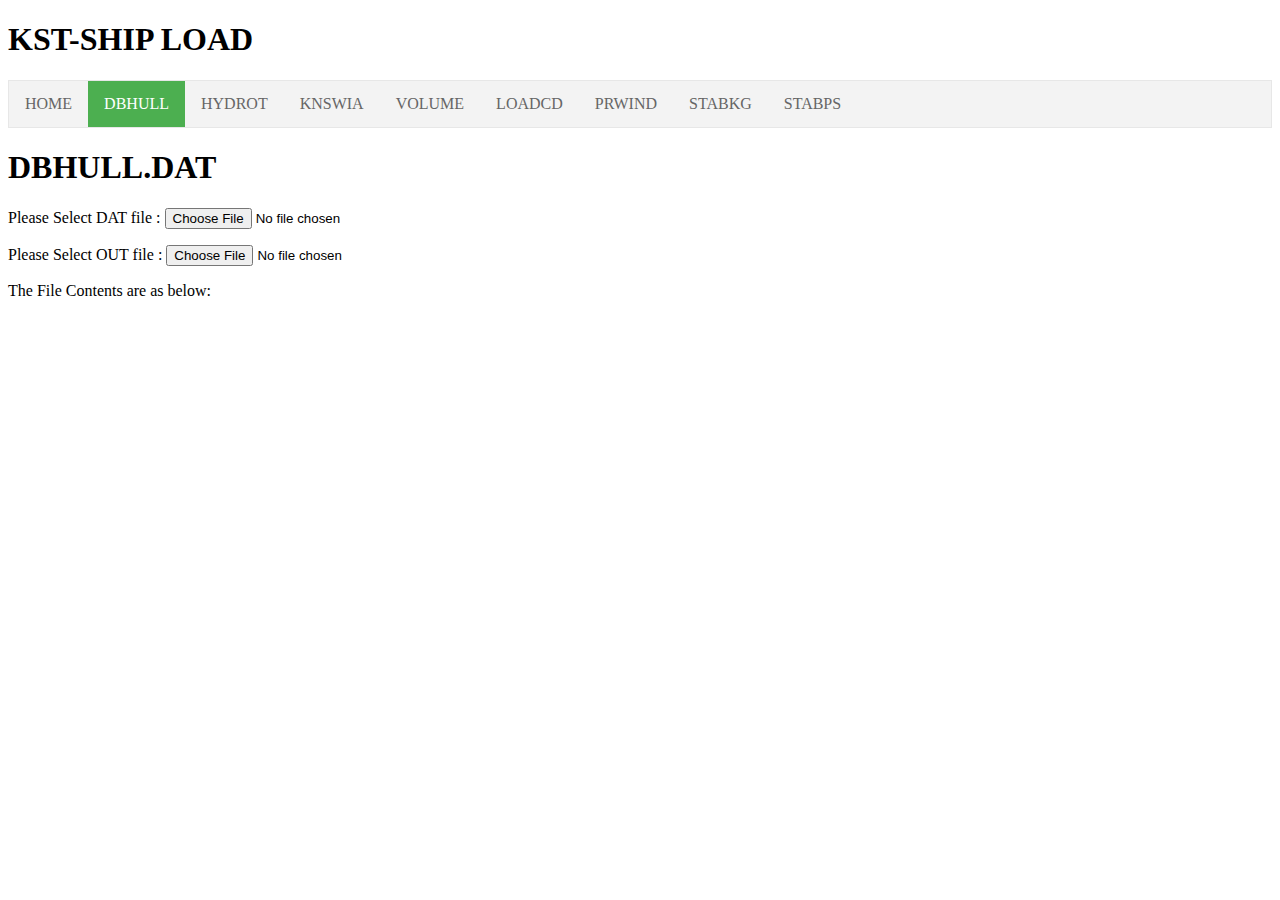
<file: kst-ship load/dbhull.html>
<!DOCTYPE html>
<html>
<head>
  <meta charset="utf-8">
  <meta name="viewport" content="width=device-width">
  <title>KST-SHIP LOAD</title>
  <link href="style.css" rel="stylesheet" type="text/css" />
</head>
<body>
  <div id="wrap">
    <header>
      <h1>KST-SHIP LOAD</h1>
    </header>
    <nav class="navi">
      <ul>
        <li><a href="./index.html">HOME</a></li>
        <li><a class="active" href="./dbhull.html">DBHULL</a></li>
        <li><a href="./hydrot.html">HYDROT</a></li>
        <li><a href="./knswia.html">KNSWIA</a></li>
        <li><a href="./volume.html">VOLUME</a></li>
        <li><a href="./loadcd.html">LOADCD</a></li>
        <li><a href="./prwind.html">PRWIND</a></li>
        <li><a href="./stabkg.html">STABKG</a></li>
        <li><a href="./stabps.html">STABPS</a></li>
      </ul>
    </nav>
    <section>
      <h1>DBHULL.DAT</h1>
      <p>Please Select DAT file : <input type="file" id="file_in" /> </p>
      <p>Please Select OUT file : <input type="file" id="file_out" /> </p>
      <p>The File Contents are as below:</p> 
      <div id="filecontents">
      </div>  
      
    </section>
  </div>  
  <script src="dbhull.js"></script>
</body>
</html>
</file>
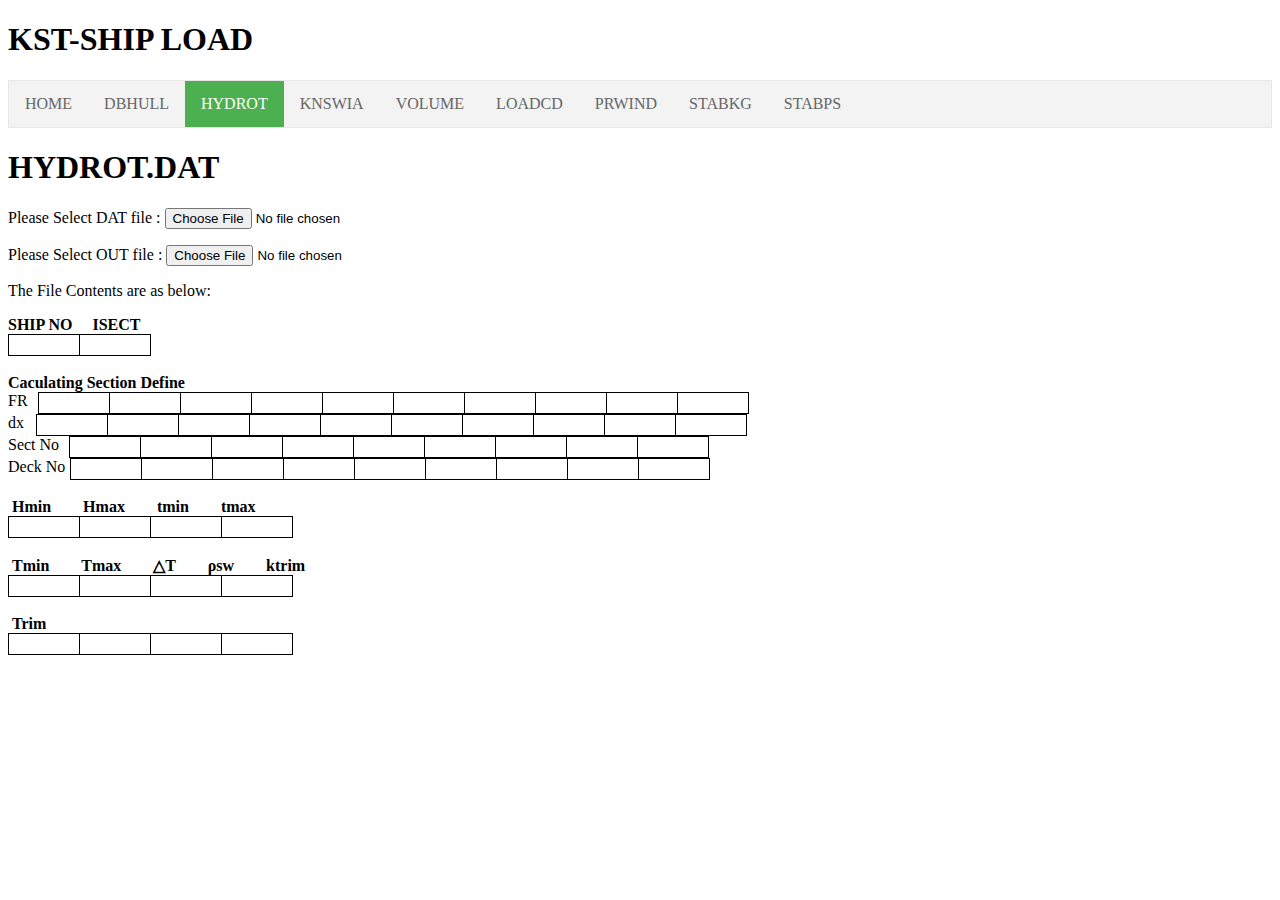
<file: kst-ship load/hydrot.html>
<!DOCTYPE html>
<html>
<head>
  <meta charset="utf-8">
  <meta name="viewport" content="width=device-width">
  <title>KST-SHIP LOAD</title>
  <link href="style.css" rel="stylesheet" type="text/css" />
</head>
<body>
  <div id="wrap">
    <header>
      <h1>KST-SHIP LOAD</h1>
    </header>
    <nav class="navi">
      <ul>
        <li><a href="./index.html">HOME</a></li>
        <li><a href="./dbhull.html">DBHULL</a></li>
        <li><a class="active" href="./hydrot.html">HYDROT</a></li>
        <li><a href="./knswia.html">KNSWIA</a></li>
        <li><a href="./volume.html">VOLUME</a></li>
        <li><a href="./loadcd.html">LOADCD</a></li>
        <li><a href="./prwind.html">PRWIND</a></li>
        <li><a href="./stabkg.html">STABKG</a></li>
        <li><a href="./stabps.html">STABPS</a></li>
      </ul>
    </nav>
    <section>
      <h1>HYDROT.DAT</h1>
      <p>Please Select DAT file : <input type="file" id="file_in" /> </p>
      <p>Please Select OUT file : <input type="file" id="file_out" /> </p>
      <p>The File Contents are as below:</p> 
      <div id="filecontents">
        <!-- ① -->
        <h4>SHIP NO &nbsp;&nbsp;&nbsp;&nbsp;ISECT</h4> 
        <table>
          <tr>
            <td></td>
            <td></td>
          </tr>
        </table>
        <br>

        <!-- ② -->
        <h4>Caculating Section Define</h4>
        <div style="float: left; margin-right: 10px;">FR</div>
        <table>
          <tr>
            <td></td>
            <td></td>
            <td></td>
            <td></td>
            <td></td>
            <td></td>
            <td></td>
            <td></td>
            <td></td>
            <td></td>
          </tr>
        </table>
        <div style="float: left; margin-right: 12px;">dx</div>
        <table>          
          <tr>
            <td></td>
            <td></td>
            <td></td>
            <td></td>
            <td></td>
            <td></td>
            <td></td>
            <td></td>
            <td></td>
            <td></td>
          </tr>
        </table>
        <div style="float: left; margin-right: 10px;">Sect No</div>
        <table>          
          <tr>
            <td></td>
            <td></td>
            <td></td>
            <td></td>
            <td></td>
            <td></td>
            <td></td>
            <td></td>
            <td></td>
          </tr>
        </table>
        <div style="float: left; margin-right: 5px;">Deck No</div>
        <table>          
          <tr>
            <td></td>
            <td></td>
            <td></td>
            <td></td>
            <td></td>
            <td></td>
            <td></td>
            <td></td>
            <td></td>
          </tr>
        </table>
        <br>

        <!-- ③ -->
        <h4>&nbsp;Hmin &nbsp;&nbsp;&nbsp;&nbsp;&nbsp;&nbsp;&nbsp;Hmax &nbsp;&nbsp;&nbsp;&nbsp;&nbsp;&nbsp;&nbsp;tmin &nbsp;&nbsp;&nbsp;&nbsp;&nbsp;&nbsp;&nbsp;tmax</h4>
        <table>
          <tr>
            <td></td>
            <td></td>
            <td></td>
            <td></td>
          </tr>
        </table>
        <br>

        <!-- ④ -->
        <h4>&nbsp;Tmin &nbsp;&nbsp;&nbsp;&nbsp;&nbsp;&nbsp;&nbsp;Tmax &nbsp;&nbsp;&nbsp;&nbsp;&nbsp;&nbsp;&nbsp;△T &nbsp;&nbsp;&nbsp;&nbsp;&nbsp;&nbsp;&nbsp;ρsw &nbsp;&nbsp;&nbsp;&nbsp;&nbsp;&nbsp;&nbsp;ktrim</h4>
        <table>
          <tr>
            <td></td>
            <td></td>
            <td></td>
            <td></td>
          </tr>
        </table>
        <br>
        <!-- ⑤ -->
        <h4>&nbsp;Trim </h4>
        <table>
          <tr>
            <td></td>
            <td></td>
            <td></td>
            <td></td>
          </tr>
        </table>
        <br>

      </div>  
    </section>
  </div>  
  <script src="hydrot.js"></script>
</body>
</html>
</file>
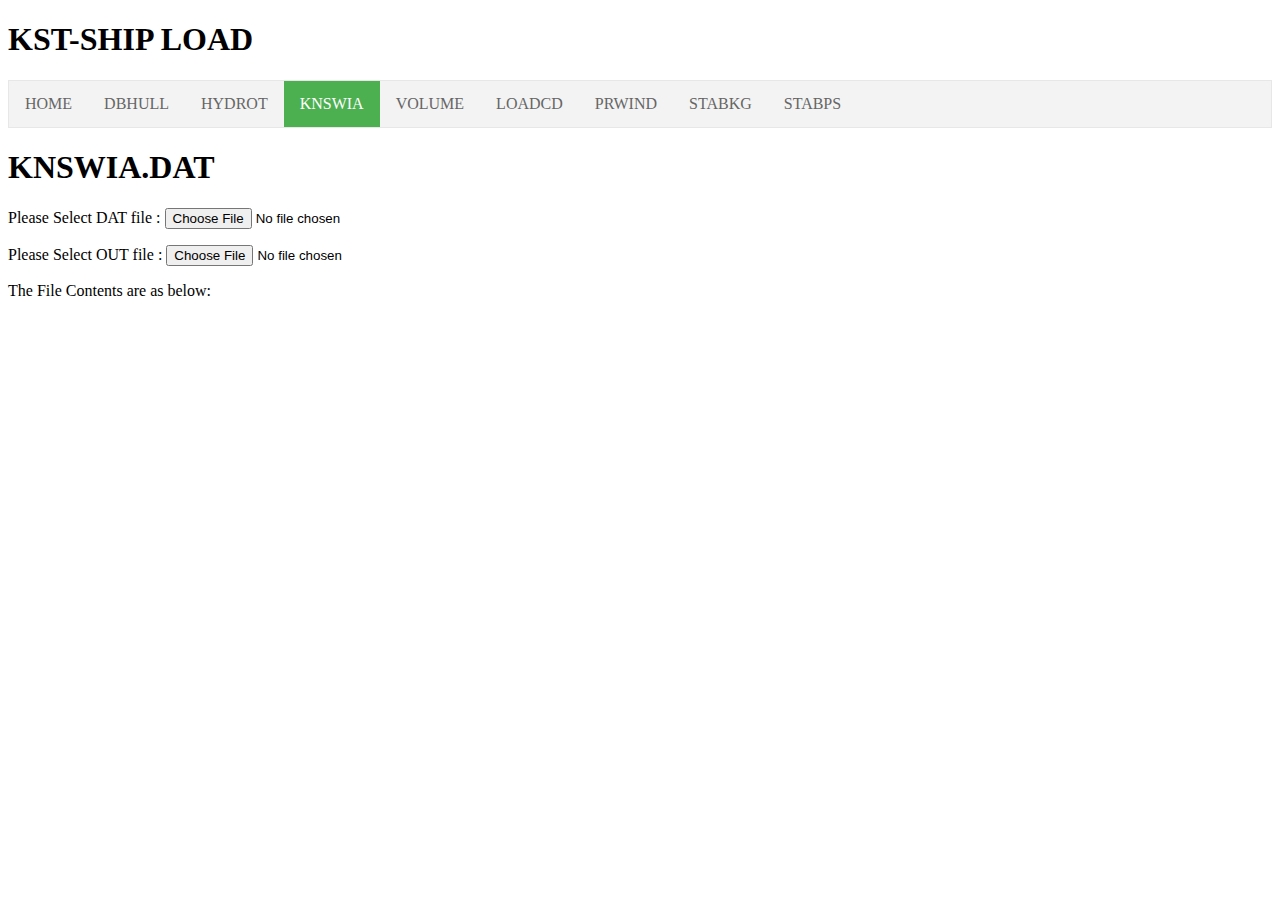
<file: kst-ship load/knswia.html>
<!DOCTYPE html>
<html>
<head>
  <meta charset="utf-8">
  <meta name="viewport" content="width=device-width">
  <title>KST-SHIP LOAD</title>
  <link href="style.css" rel="stylesheet" type="text/css" />
</head>
<body>
  <div id="wrap">
    <header>
      <h1>KST-SHIP LOAD</h1>
    </header>
    <nav class="navi">
      <ul>
        <li><a href="./index.html">HOME</a></li>
        <li><a href="./dbhull.html">DBHULL</a></li>
        <li><a href="./hydrot.html">HYDROT</a></li>
        <li><a class="active" href="./knswia.html">KNSWIA</a></li>
        <li><a href="./volume.html">VOLUME</a></li>
        <li><a href="./loadcd.html">LOADCD</a></li>
        <li><a href="./prwind.html">PRWIND</a></li>
        <li><a href="./stabkg.html">STABKG</a></li>
        <li><a href="./stabps.html">STABPS</a></li>
      </ul>
    </nav>
    <section>
      <h1>KNSWIA.DAT</h1>
      <p>Please Select DAT file : <input type="file" id="file_in" /> </p>
      <p>Please Select OUT file : <input type="file" id="file_out" /> </p>
      <p>The File Contents are as below:</p> 
      <div id="filecontents">
      </div>  
      
    </section>
  </div>  
  <script src="knswia.js"></script>
</body>
</html>
</file>
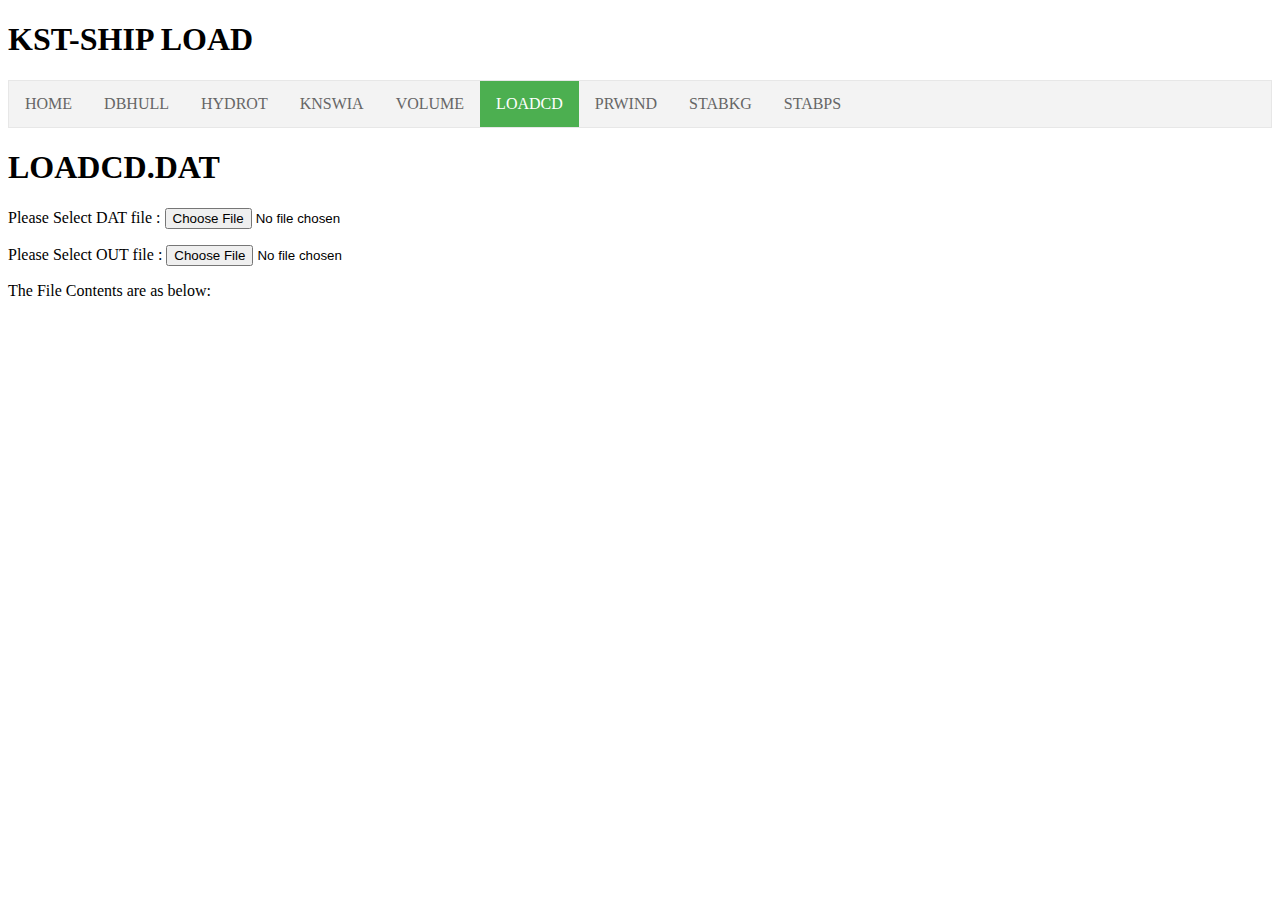
<file: kst-ship load/loadcd.html>
<!DOCTYPE html>
<html>
<head>
  <meta charset="utf-8">
  <meta name="viewport" content="width=device-width">
  <title>KST-SHIP LOAD</title>
  <link href="style.css" rel="stylesheet" type="text/css" />
</head>
<body>
  <div id="wrap">
    <header>
      <h1>KST-SHIP LOAD</h1>
    </header>
    <nav class="navi">
      <ul>
        <li><a href="./index.html">HOME</a></li>
        <li><a href="./dbhull.html">DBHULL</a></li>
        <li><a href="./hydrot.html">HYDROT</a></li>
        <li><a href="./knswia.html">KNSWIA</a></li>
        <li><a href="./volume.html">VOLUME</a></li>
        <li><a class="active" href="./loadcd.html">LOADCD</a></li>
        <li><a href="./prwind.html">PRWIND</a></li>
        <li><a href="./stabkg.html">STABKG</a></li>
        <li><a href="./stabps.html">STABPS</a></li>
      </ul>
    </nav>
    <section>
      <h1>LOADCD.DAT</h1>
      <p>Please Select DAT file : <input type="file" id="file_in" accept=".DAT" /> </p>
      <p>Please Select OUT file : <input type="file" id="file_out" accept=".OUT" /> </p>
      <p>The File Contents are as below:</p> 
      <div id="filecontents">
      </div>  
      
    </section>
  </div>  
  <script src="loadcd.js"></script>
</body>
</html>
</file>
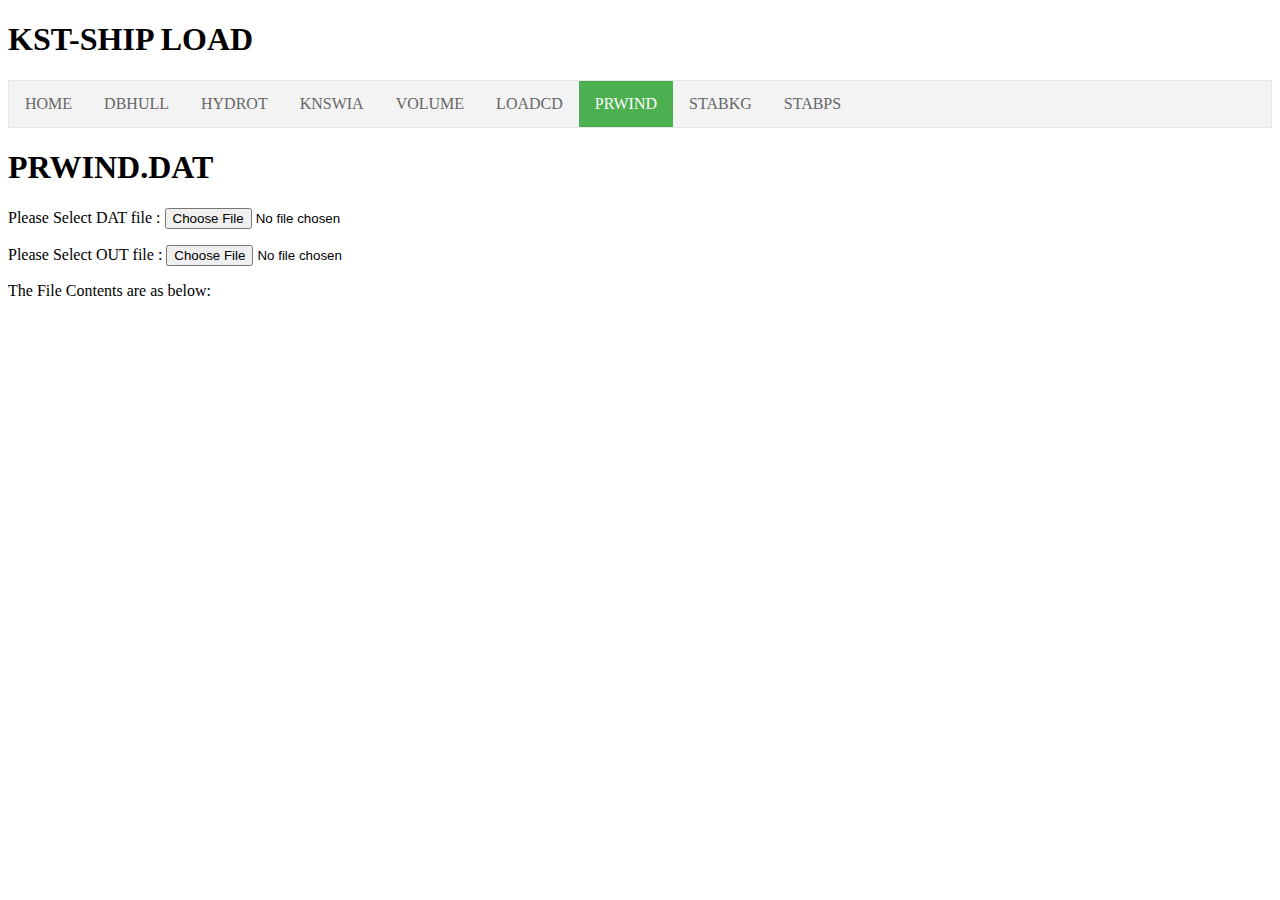
<file: kst-ship load/prwind.html>
<!DOCTYPE html>
<html>
<head>
  <meta charset="utf-8">
  <meta name="viewport" content="width=device-width">
  <title>KST-SHIP LOAD</title>
  <link href="style.css" rel="stylesheet" type="text/css" />
</head>
<body>
  <div id="wrap">
    <header>
      <h1>KST-SHIP LOAD</h1>
    </header>
    <nav class="navi">
      <ul>
        <li><a href="./index.html">HOME</a></li>
        <li><a href="./dbhull.html">DBHULL</a></li>
        <li><a href="./hydrot.html">HYDROT</a></li>
        <li><a href="./knswia.html">KNSWIA</a></li>
        <li><a href="./volume.html">VOLUME</a></li>
        <li><a href="./loadcd.html">LOADCD</a></li>
        <li><a class="active" href="./prwind.html">PRWIND</a></li>
        <li><a href="./stabkg.html">STABKG</a></li>
        <li><a href="./stabps.html">STABPS</a></li>
      </ul>
    </nav>
    <section>
      <h1>PRWIND.DAT</h1>
      <p>Please Select DAT file : <input type="file" id="file_in" /> </p>
      <p>Please Select OUT file : <input type="file" id="file_out" /> </p>
      <p>The File Contents are as below:</p> 
      <div id="filecontents">
      </div>  
      
    </section>
  </div>  
  <script src="prwind.js"></script>
</body>
</html>
</file>
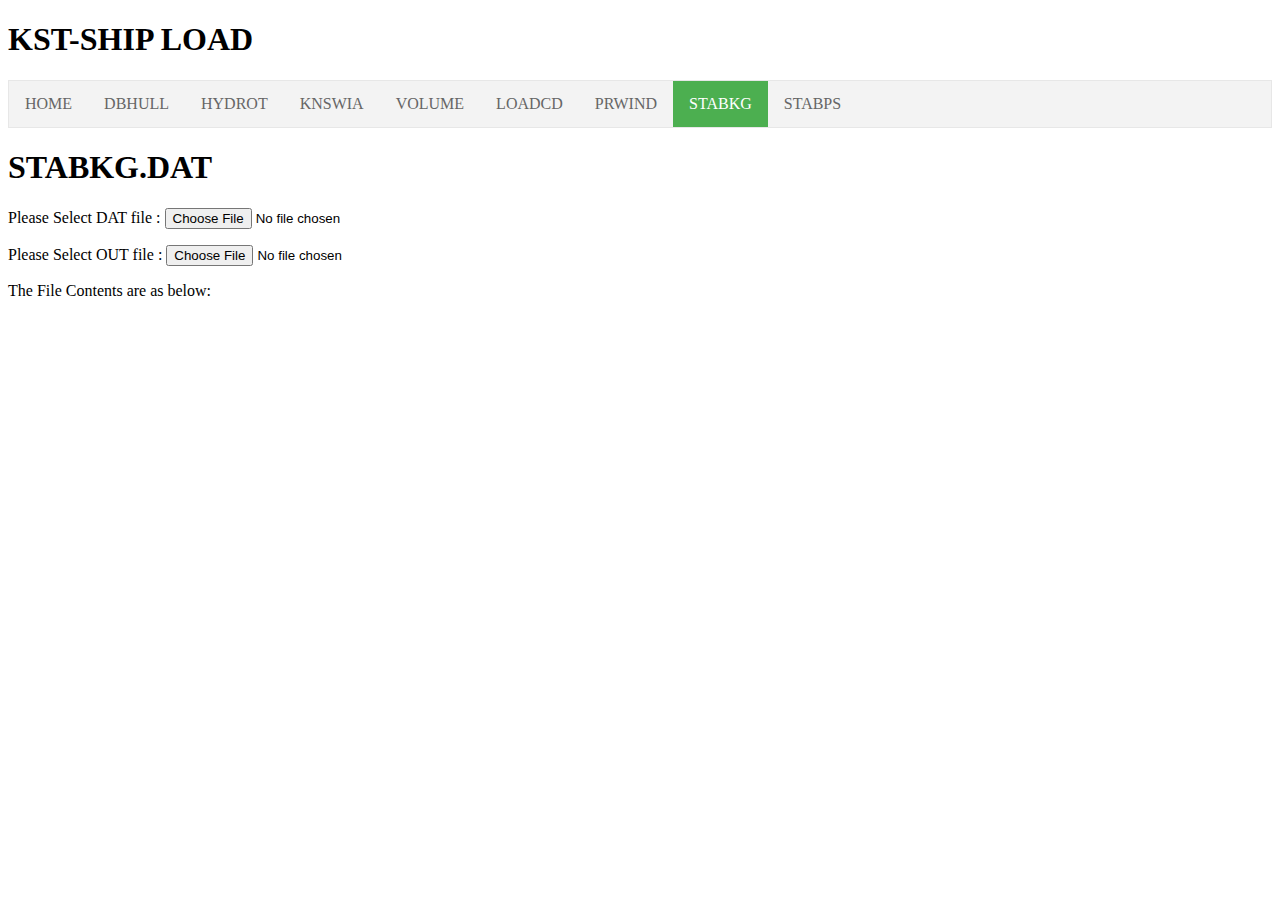
<file: kst-ship load/stabkg.html>
<!DOCTYPE html>
<html>
<head>
  <meta charset="utf-8">
  <meta name="viewport" content="width=device-width">
  <title>KST-SHIP LOAD</title>
  <link href="style.css" rel="stylesheet" type="text/css" />
</head>
<body>
  <div id="wrap">
    <header>
      <h1>KST-SHIP LOAD</h1>
    </header>
    <nav class="navi">
      <ul>
        <li><a href="./index.html">HOME</a></li>
        <li><a href="./dbhull.html">DBHULL</a></li>
        <li><a href="./hydrot.html">HYDROT</a></li>
        <li><a href="./knswia.html">KNSWIA</a></li>
        <li><a href="./volume.html">VOLUME</a></li>
        <li><a href="./loadcd.html">LOADCD</a></li>
        <li><a href="./prwind.html">PRWIND</a></li>
        <li><a class="active" href="./stabkg.html">STABKG</a></li>
        <li><a href="./stabps.html">STABPS</a></li>
      </ul>
    </nav>
    <section>
      <h1>STABKG.DAT</h1>
      <p>Please Select DAT file : <input type="file" id="file_in" accept=".DAT" /> </p>
      <p>Please Select OUT file : <input type="file" id="file_out" accept=".OUT" /> </p>
      <p>The File Contents are as below:</p> 
      <div id="filecontents">
      </div>  
      
    </section>
  </div>  
  <script src="stabkg.js"></script>
</body>
</html>
</file>
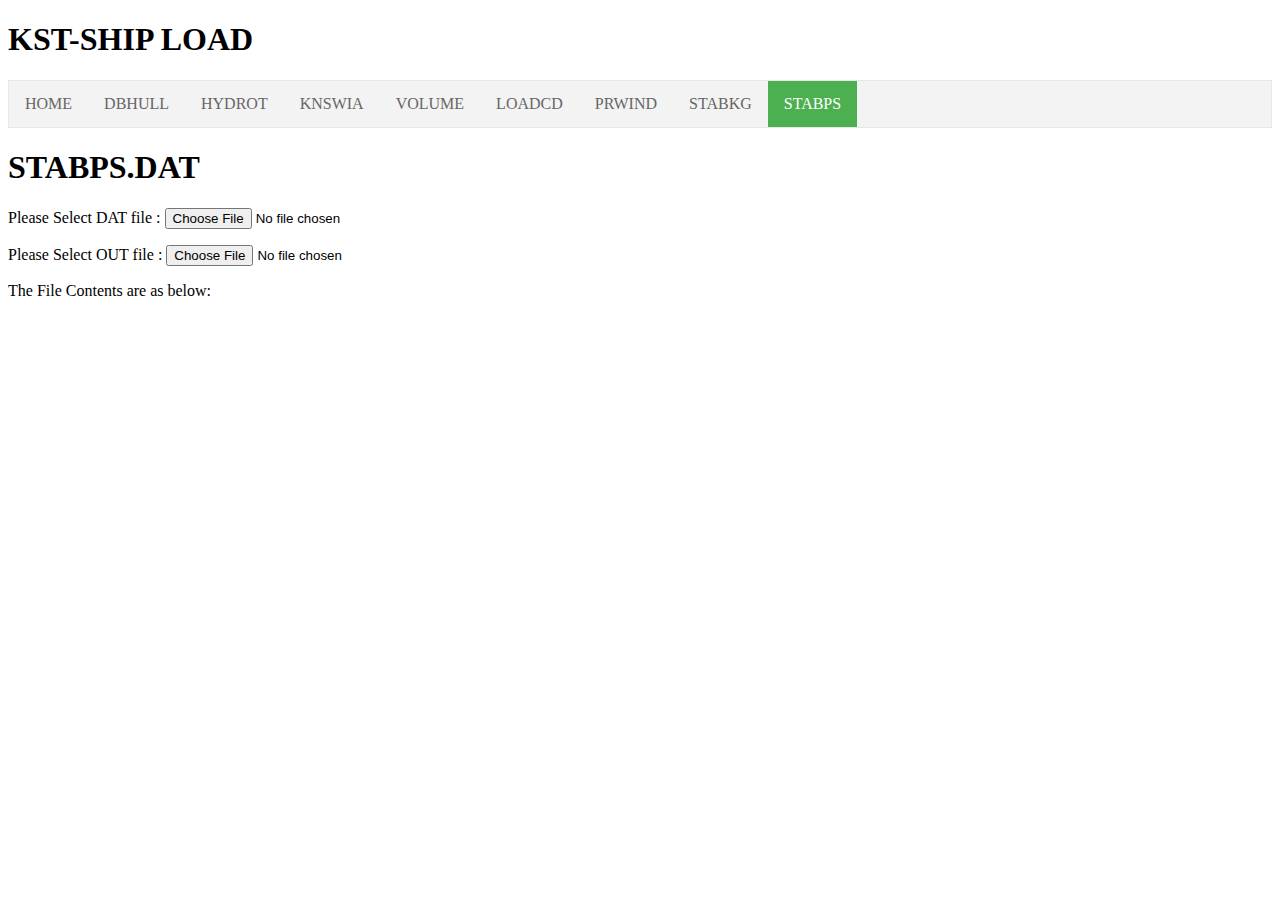
<file: kst-ship load/stabps.html>
<!DOCTYPE html>
<html>
<head>
  <meta charset="utf-8">
  <meta name="viewport" content="width=device-width">
  <title>KST-SHIP LOAD</title>
  <link href="style.css" rel="stylesheet" type="text/css" />
</head>
<body>
  <div id="wrap">
    <header>
      <h1>KST-SHIP LOAD</h1>
    </header>
    <nav class="navi">
      <ul>
        <li><a href="./index.html">HOME</a></li>
        <li><a href="./dbhull.html">DBHULL</a></li>
        <li><a href="./hydrot.html">HYDROT</a></li>
        <li><a href="./knswia.html">KNSWIA</a></li>
        <li><a href="./volume.html">VOLUME</a></li>
        <li><a href="./loadcd.html">LOADCD</a></li>
        <li><a href="./prwind.html">PRWIND</a></li>
        <li><a href="./stabkg.html">STABKG</a></li>
        <li><a class="active" href="./stabps.html">STABPS</a></li>
      </ul>
    </nav>
    <section>
      <h1>STABPS.DAT</h1>
      <p>Please Select DAT file : <input type="file" id="file_in" accept=".DAT" /> </p>
      <p>Please Select OUT file : <input type="file" id="file_out" accept=".OUT" /> </p>
      <p>The File Contents are as below:</p> 
      <div id="filecontents">
        
      </div>  
    </section>
  </div>  
  <script src="stabps.js"></script>
</body>
</html>
</file>
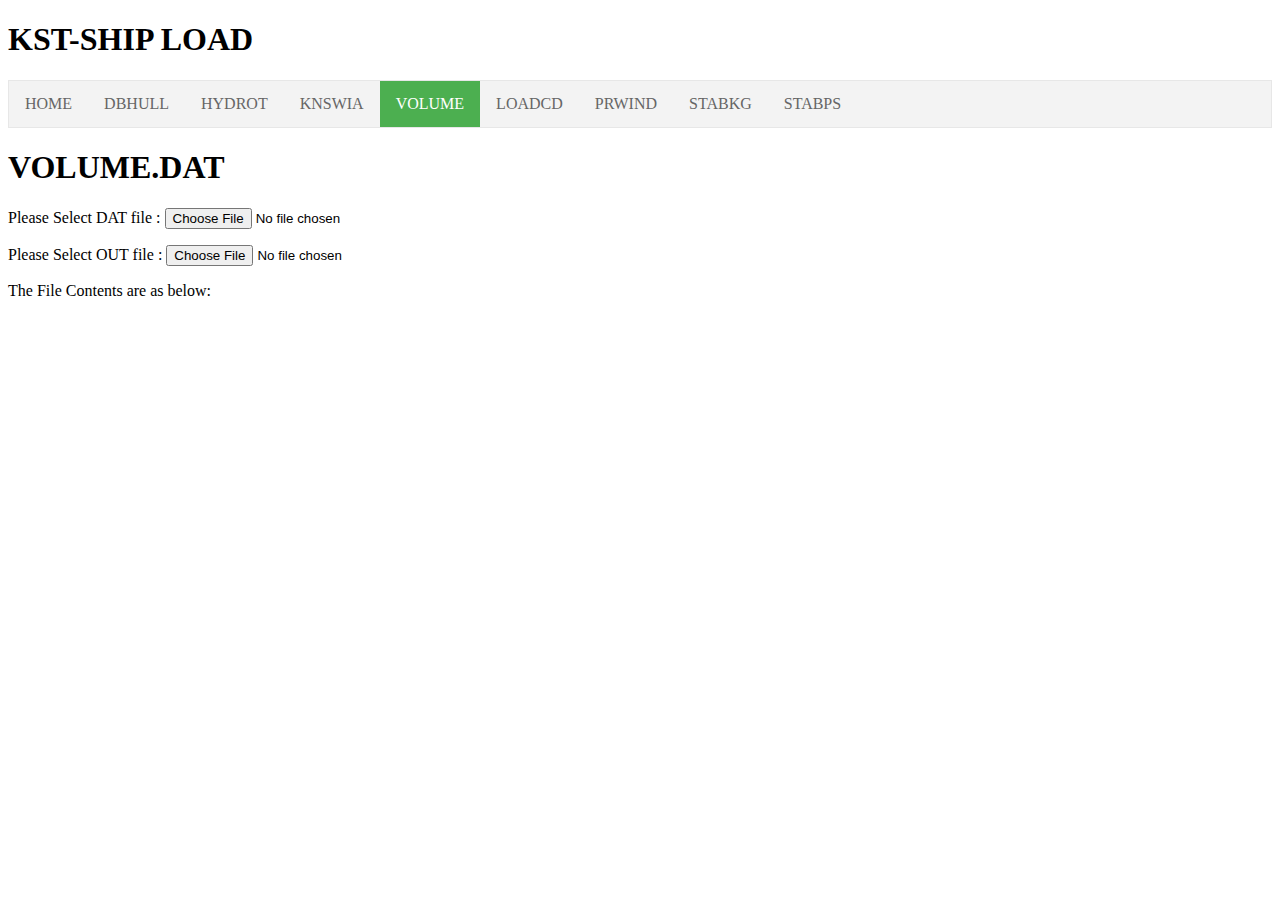
<file: kst-ship load/volume.html>
<!DOCTYPE html>
<html>
<head>
  <meta charset="utf-8">
  <meta name="viewport" content="width=device-width">
  <title>KST-SHIP LOAD</title>
  <link href="style.css" rel="stylesheet" type="text/css" />
</head>
<body>
  <div id="wrap">
    <header>
      <h1>KST-SHIP LOAD</h1>
    </header>
    <nav class="navi">
      <ul>
        <li><a href="./index.html">HOME</a></li>
        <li><a href="./dbhull.html">DBHULL</a></li>
        <li><a href="./hydrot.html">HYDROT</a></li>
        <li><a href="./knswia.html">KNSWIA</a></li>
        <li><a class="active" href="./volume.html">VOLUME</a></li>
        <li><a href="./loadcd.html">LOADCD</a></li>
        <li><a href="./prwind.html">PRWIND</a></li>
        <li><a href="./stabkg.html">STABKG</a></li>
        <li><a href="./stabps.html">STABPS</a></li>
      </ul>
    </nav>
    <section>
      <h1>VOLUME.DAT</h1>
      <p>Please Select DAT file : <input type="file" id="file_in" /> </p>
      <p>Please Select OUT file : <input type="file" id="file_out" /> </p>
      <p>The File Contents are as below:</p> 
      <div id="filecontents">
      </div>  
      
    </section>
  </div>  
  <script src="volume.js"></script>
</body>
</html>
</file>
<file: kst-ship load/style.css>
ul {
  list-style-type: none;
  margin: 0;
  padding: 0;
  overflow: hidden;
  border: 1px solid #e7e7e7;
  background-color: #f3f3f3;
}

li {
  float: left;
}

li a {
  display: block;
  color: #666;
  text-align: center;
  padding: 14px 16px;
  text-decoration: none;
}

li a:hover:not(.active) {
  background-color: #ddd;
}

li a.active {
  color: white;
  background-color: #4CAF50;
}

table {
  border-collapse: collapse;
  text-align: center;
}

td {
  border: 1px solid black;
  padding: 10px;
  width: 50px;
}

th {
  padding: 10px;
}

h4 {
  margin: 0;
}
</file>
